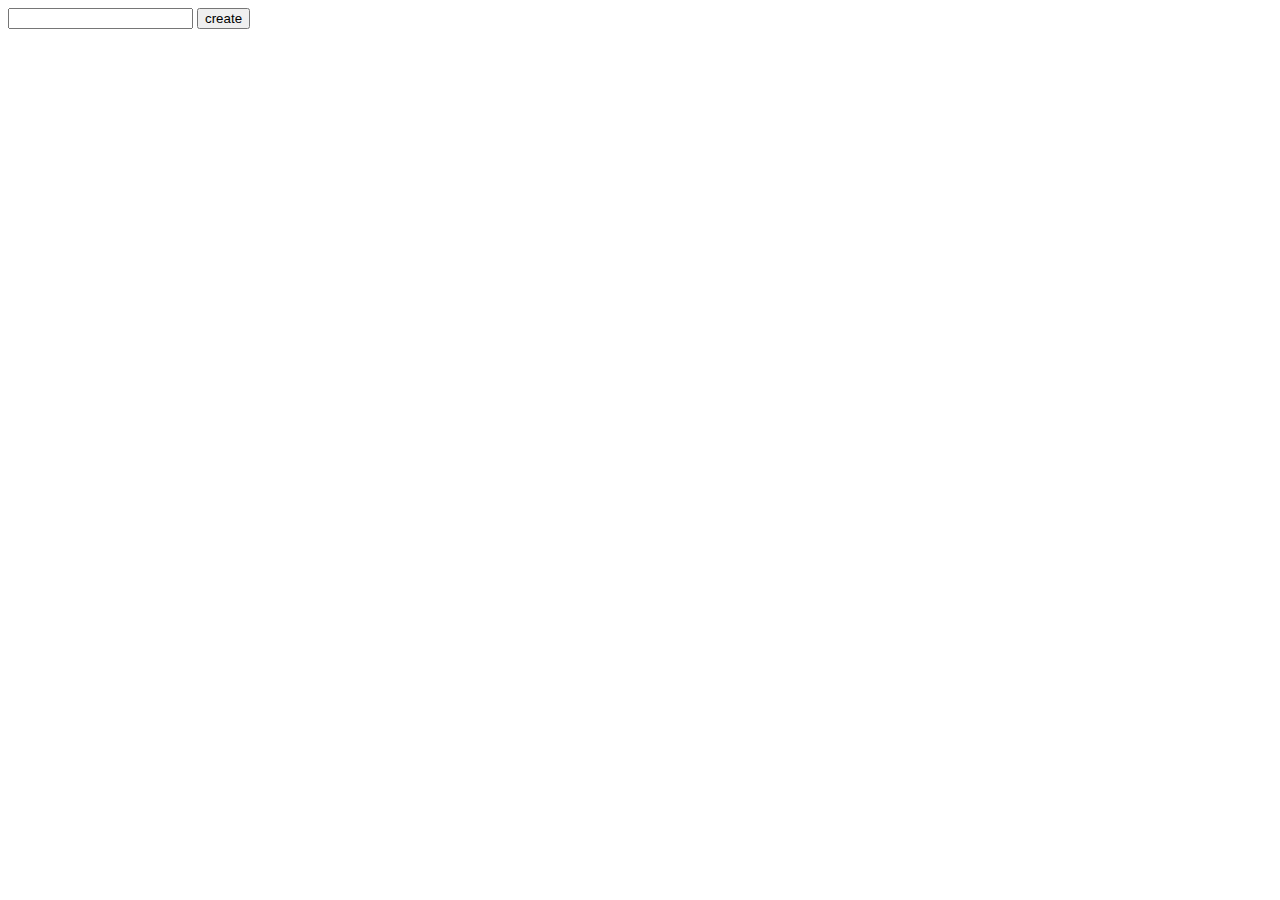
<file: src/main/resources/templates/addCategory.html>
<!DOCTYPE html>
<html lang="en">
<head>
    <meta charset="UTF-8">
    <title>Add Category</title>
</head>
<body>
<div th:include="fragment/header::headerFragment"></div>

<form action="/categories/add" method="post">
    <input type="text" name="name">
    <input type="submit" value="create">
</form>
<div th:include="fragment/header::footerFragment"></div>
</body>
</html>
</file>
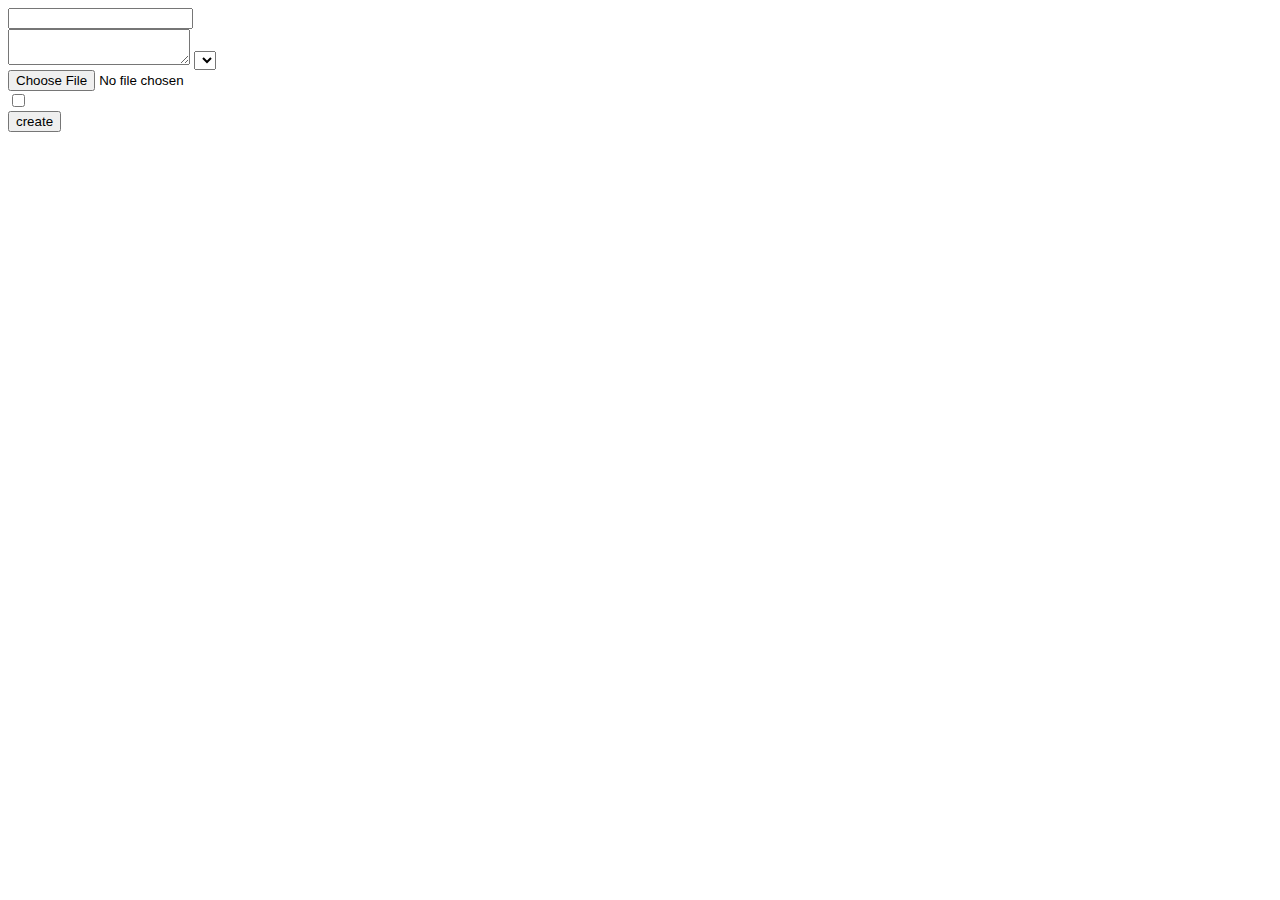
<file: src/main/resources/templates/addItem.html>
<!DOCTYPE html>
<html lang="en" xmlns:th="http://www.thymeleaf.org">
<head>
    <meta charset="UTF-8">
    <title>Add Item</title>
</head>
<body>
<div th:include="fragment/header::headerFragment"></div>

<form action="/items/add" method="post" enctype="multipart/form-data">
    <input type="text" name="title"><br>
    <textarea name="description"></textarea>
    <select name="category.id">
        <option th:each="category: ${categories}"
        th:text="${category.name}" th:value="${category.id}"></option>
    </select> <br>
    <input type="file" name="image"><br>
    <div th:each="tag, status: ${hashtags}" >
       <span th:text="${tag.name}"></span>
        <input type="checkbox" th:name="hashtagList[__${status.index}__].id" th:value="${tag.id}">
    </div>
    <input type="submit" value="create">
</form>
<div th:include="fragment/header::footerFragment"></div>

</body>
</html>
</file>
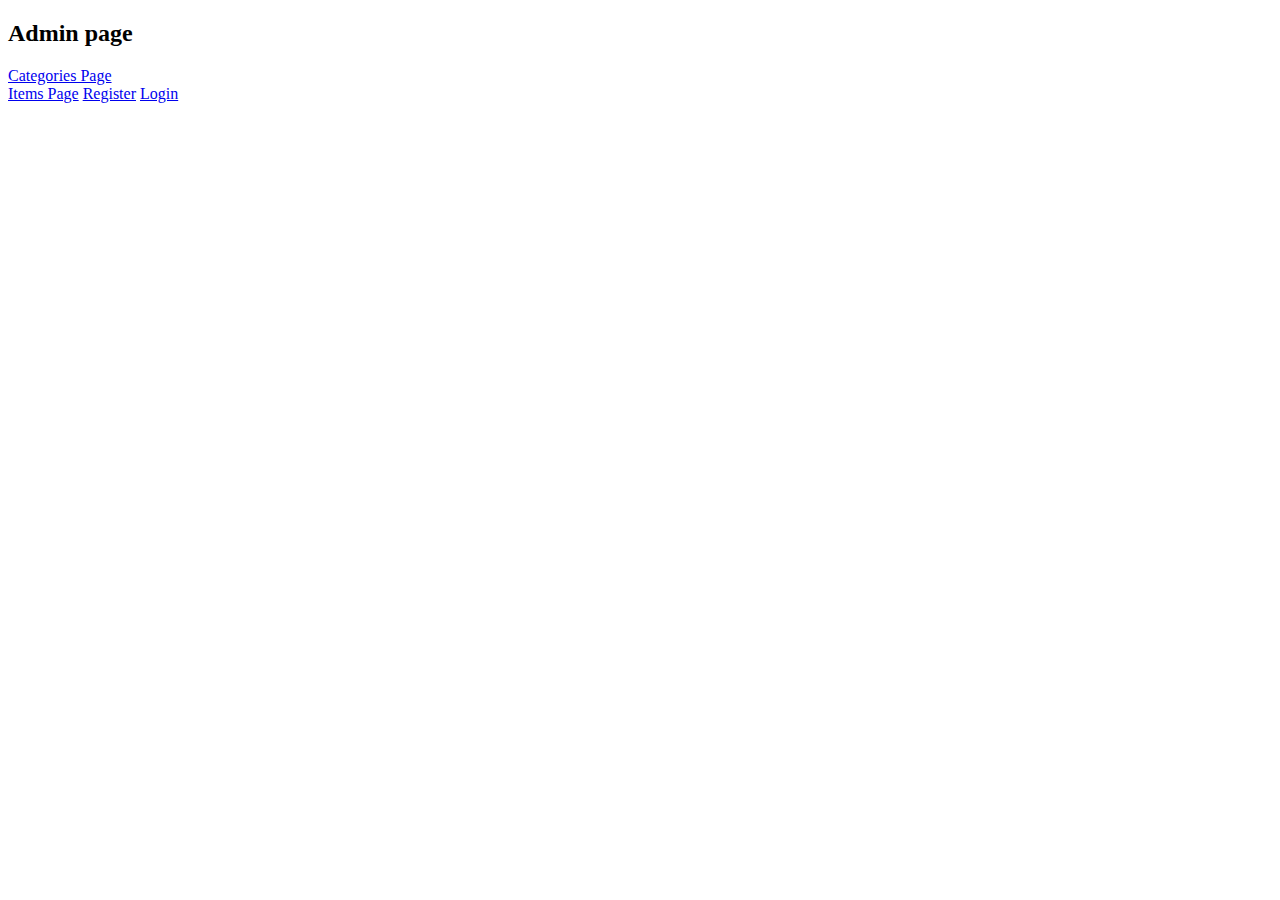
<file: src/main/resources/templates/admin.html>
<!DOCTYPE html>
<html lang="en" xmlns:th="http://www.thymeleaf.org">
<head>
    <meta charset="UTF-8">
    <title>Admin Page</title>
</head>
<body>
<h2>Admin page</h2>
<div th:include="fragment/header::headerFragment"></div>

<a href="/categories"> Categories Page</a> <br>
<a href="/items"> Items Page</a>
<a href="/user/register" th:if="${user == null}">Register</a>
<a href="/customLogin" th:if="${user == null}">Login</a>
<div th:include="fragment/header::footerFragment"></div>

</body>
</html>
</file>
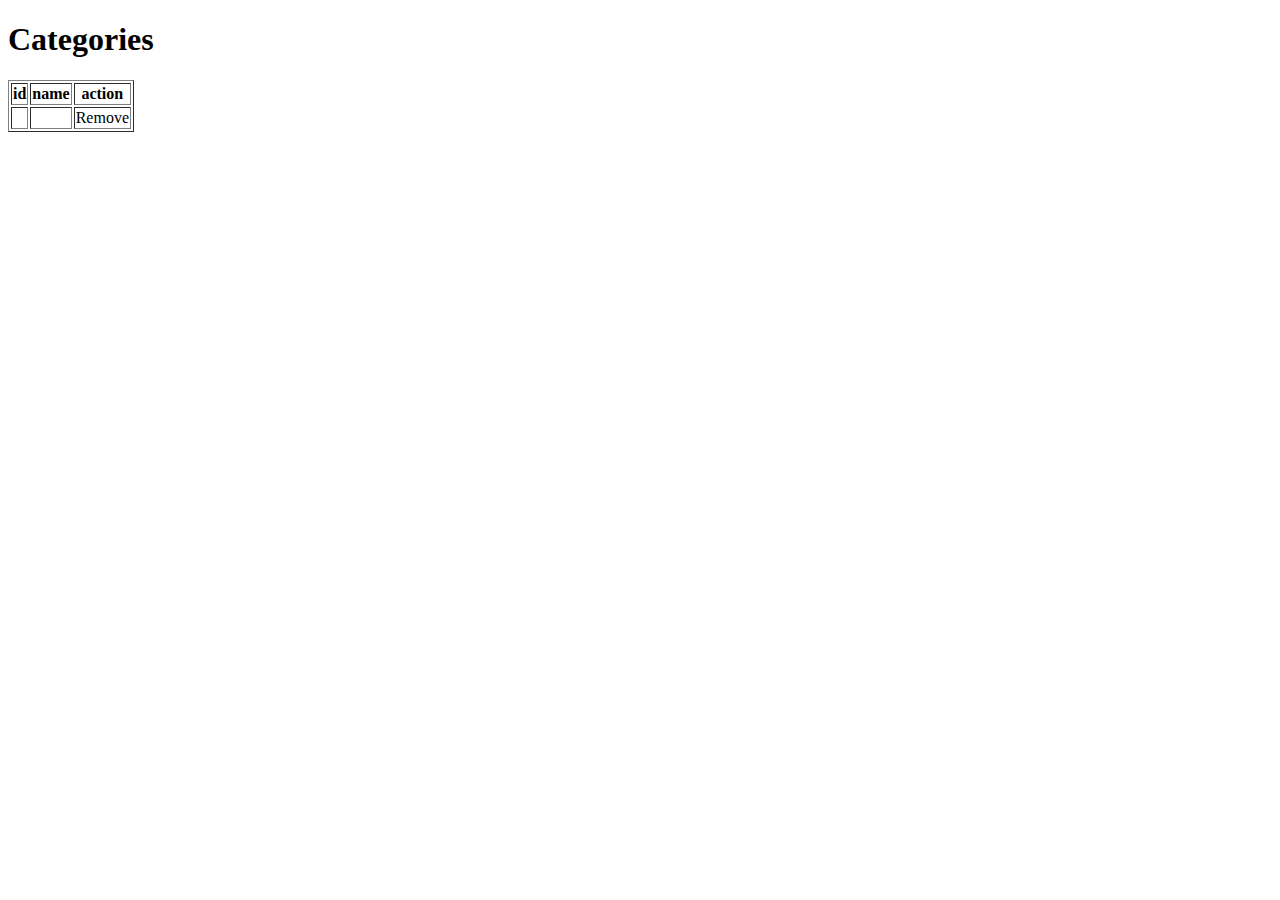
<file: src/main/resources/templates/categories.html>
<!DOCTYPE html >
<html lang="en" xmlns:th="http://www.thymeleaf.org">
<head>
    <meta charset="UTF-8">
    <title>Categories</title>
<style>
    .active{
        color: red;
        font-size: 20px;
    }
    .pagination{
        display: flex;
        flex-direction: row;
    }
</style>
</head>
<body>
<h1>Categories</h1>
<div th:include="fragment/header::headerFragment"></div>

<a href="/categories/add" th:text="#{categories.create.category}"></a>
<table border="1px">
    <tr>
        <th>id</th>
        <th>name</th>
        <th>action</th>
    </tr>
<tr th:each="category : ${categories.content}">
    <td th:text="${category.id}"></td>
    <td th:text="${category.name}"></td>
    <td><a th:href="@{/categories/remove(id=${category.id})}">Remove</a></td>
</tr>
</table>

<div class="pagination">
    <div th:if="${categories.totalPages > 0}"
         th:each="pageNumber : ${pageNumbers}">
        <a th:href="@{/categories(size=${categories.size}, page=${pageNumber})}"
           th:text="${pageNumber}"
           th:class="${pageNumber==categories.number + 1} ? active"></a>
    </div>
</div>

<div th:include="fragment/header::footerFragment"></div>

</body>
</html>
</file>
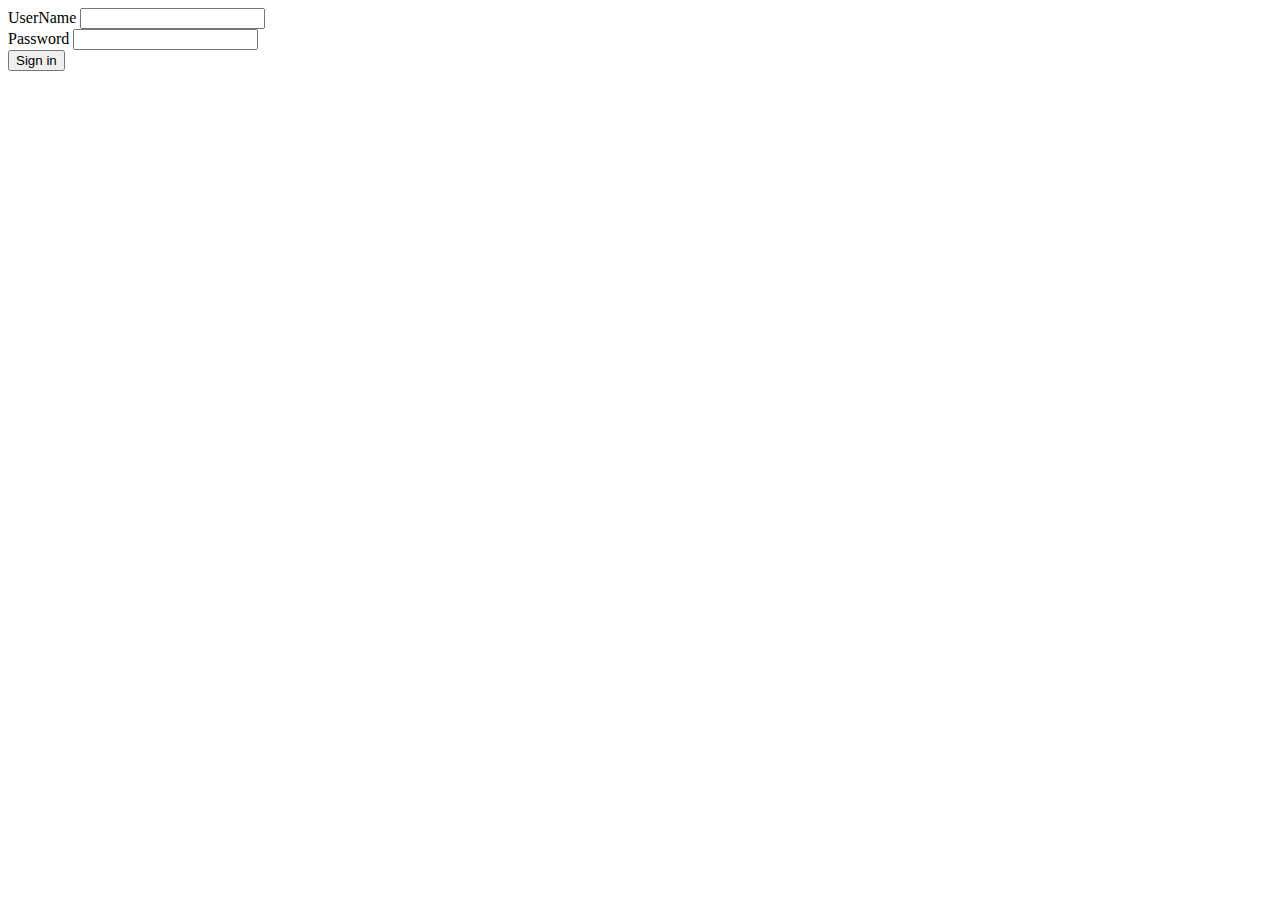
<file: src/main/resources/templates/customLoginPage.html>
<!DOCTYPE html>
<html lang="en">
<head>
    <meta charset="UTF-8">
    <title>Login</title>
</head>
<body>
<form action="/login" method="post">
   UserName <input type="text" name="username"> <br>
   Password <input type="password" name="password"> <br>
    <input type="submit" value="Sign in">
</form>
</body>
</html>
</file>
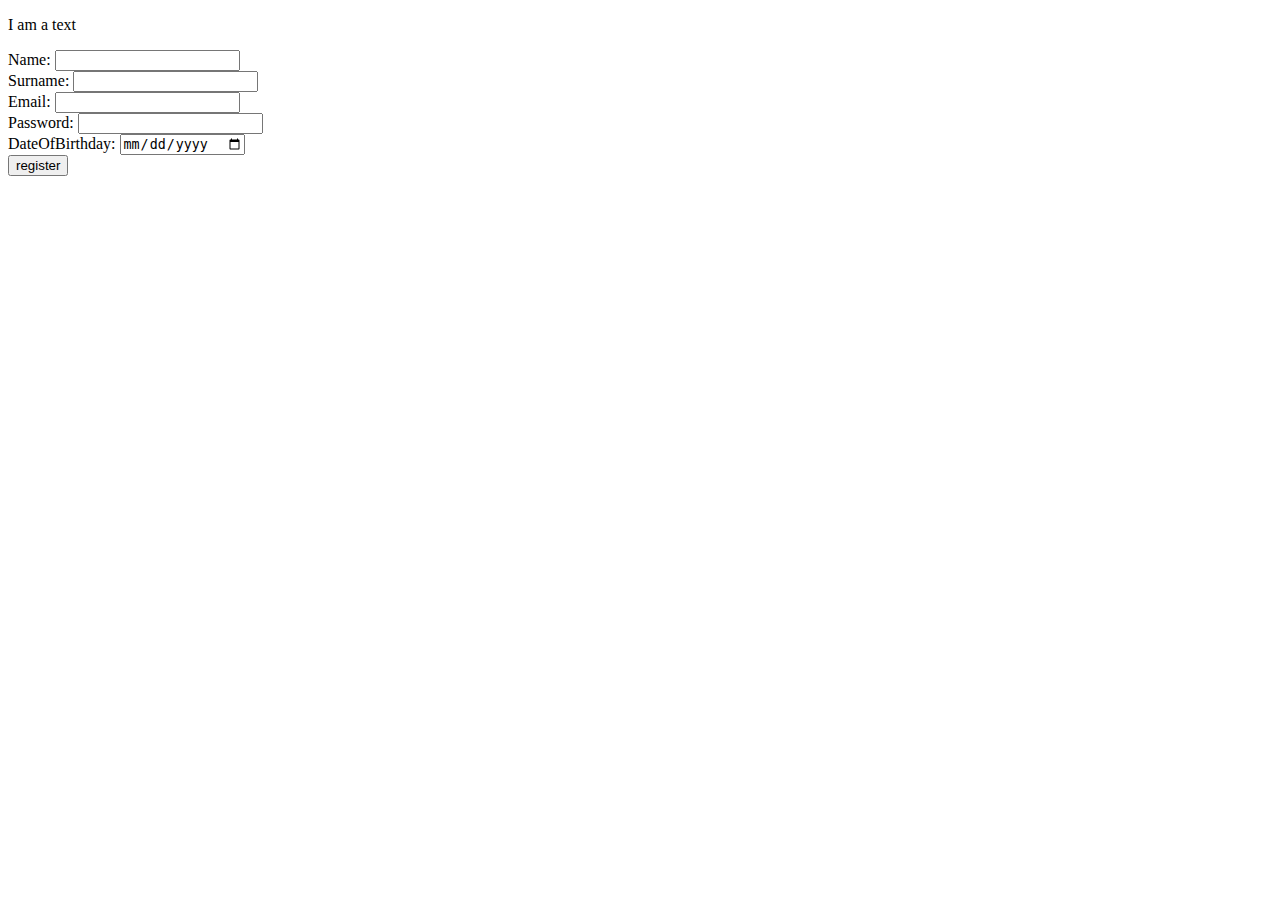
<file: src/main/resources/templates/register.html>
<!DOCTYPE html>
<html lang="en">
<head>
    <meta charset="UTF-8">
    <title>Registration</title>
</head>
<body>
<p class="message">I am a text</p>
<form action="/user/register" method="post" onsubmit="return onFormSubmit()">
    Name: <input type="text" name="name" /> <br>
    Surname: <input type="text" name="surname"/> <br>
    Email: <input type="text" name="email"/> <br>
    Password: <input type="password" name="password"/> <br>
    DateOfBirthday: <input type="date" name="dob"><br>
    <input type="submit" value="register" >
</form>
<script>

    let a = 1;
    // alert("I am alert, a=" + a);
    // console.log("I am log, a = " +a);
    // setTimeout();

    // setInterval(changeA, 1000)

    // function changeA() {
    //     let messageTag = document.getElementsByClassName("message");
    //     messageTag[0].innerHTML = " a = " + a++;
    // }

    // document.write("I am a text")

    function onFormSubmit() {
        if(a = 7) {

        } else {

        }
        for (let i = 0; i<9; i++){

        }

        for (let i = 0; i <10; i++) {

        }
        let b = [];
        b[1] = 8;

        alert("form submitted")
        return true;
    }

</script>
</body>
</html>
</file>
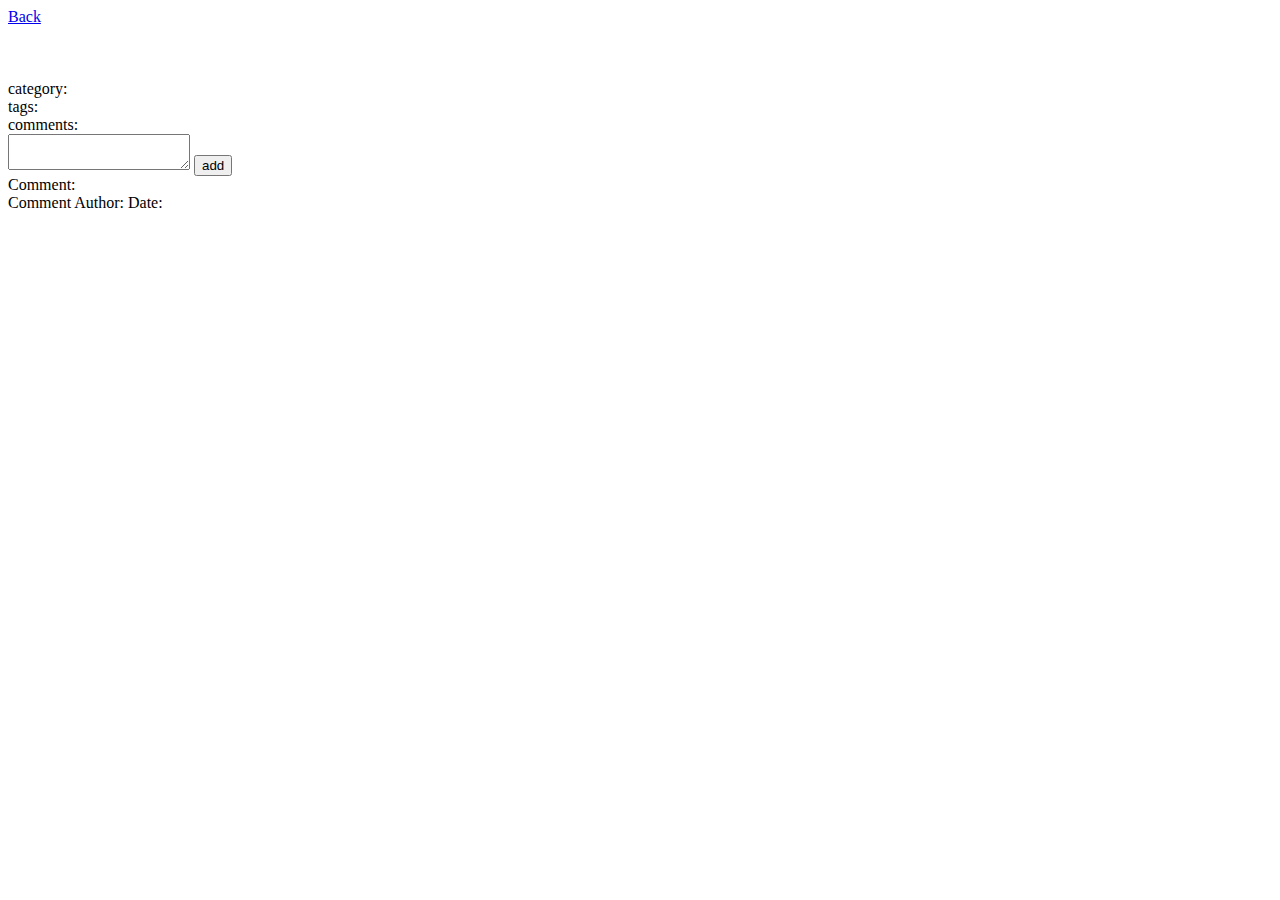
<file: src/main/resources/templates/singleItem.html>
<!DOCTYPE html>
<html lang="en" xmlns:th="http://www.thymeleaf.org">
<head>
    <meta charset="UTF-8">
    <title>Single Item</title>
</head>
<body>
<div th:include="fragment/header::headerFragment"></div>

<a href="/items">Back</a>
<h2 th:text="${item.title}"></h2>
<img th:if="${item.getImgName() != null}" th:src="@{/getImage(imageName=${item.getImgName()})}" width="400"/>
<p th:text="${item.description}"></p>
category:<span th:if="${item.category != null}" th:text="${item.category.name}"></span><br>
tags:
<span th:each="tag:${item.hashtagList}" th:text="'#'+${tag.name}"></span><br>
comments:
<form action="/items/comment/add" method="post">
    <input type="hidden" name="item.id" th:value="${item.id}"/>
    <textarea name="commentText"></textarea>
    <input type="submit" value="add">
</form>
<div th:each="comment : ${comments}">
   Comment: <span th:text="${comment.commentText}"></span> <br>
    Comment Author: <span th:text="${comment.user.name}"></span>
   Date: <span th:text="${comment.commentDate}"></span>
</div>
</body>
</html>
</file>
